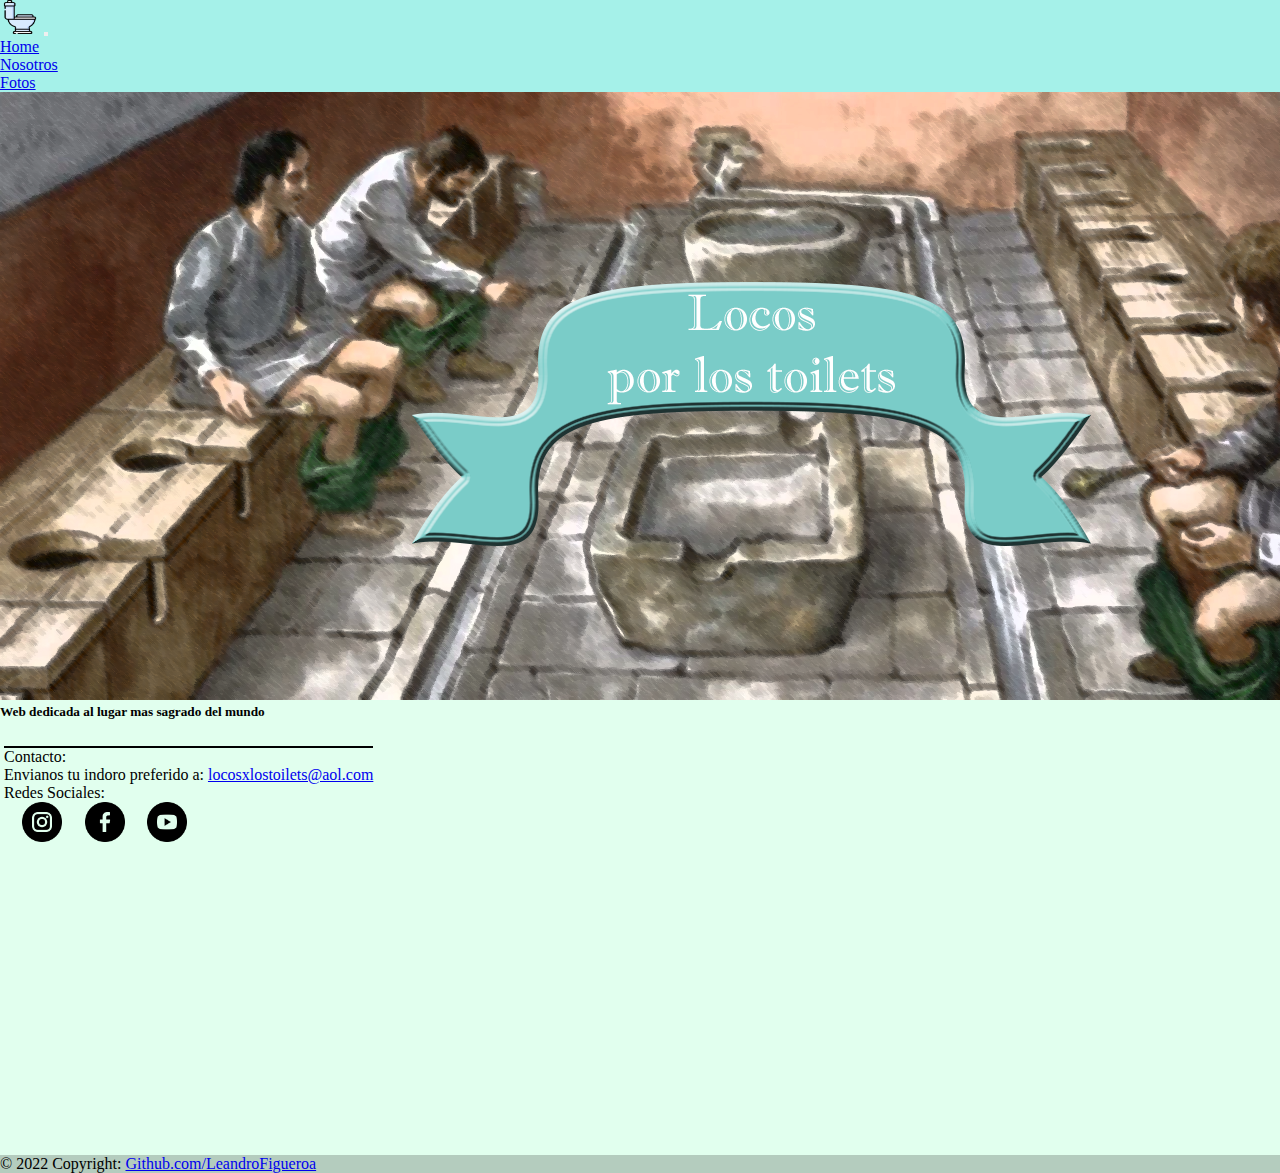
<file: index.html>
<!DOCTYPE html>
<html lang="en">

<head>
    <meta charset="UTF-8">
    <meta http-equiv="X-UA-Compatible" content="IE=edge">
    <meta name="viewport" content="width=device-width, initial-scale=1.0">
    <link rel="shortcut icon" href="favicon.ico" type="image/x-icon">
    <!--Bootstrap-->
    <link href="https://cdn.jsdelivr.net/npm/bootstrap@5.2.1/dist/css/bootstrap.min.css" rel="stylesheet"
        integrity="sha384-iYQeCzEYFbKjA/T2uDLTpkwGzCiq6soy8tYaI1GyVh/UjpbCx/TYkiZhlZB6+fzT" crossorigin="anonymous">
    <!-- CSS only -->
    <link rel="stylesheet" href="css/style.css">
    <title>preEntregable2Figueroa</title>
</head>

<body class="background">
    <nav class="navbar   navbar-expand-lg navbar-light" style="background-color: #A5F1E9 ;">
        <div class="container">
           
            <img src="assets/img/index/logo.png" alt="Logo" width="40" height="34" 
                class=" d-inline-block align-text-top">
            <button class="navbar-toggler z-index" type="button" data-bs-toggle="collapse" data-bs-target="#navbarNav"
                aria-controls="navbarNav" aria-expanded="false" aria-label="Toggle navigation">
                <span class="navbar-toggler-icon"></span>
            </button>
            <div class="collapse navbar-collapse justify-content-end " id="navbarNav">
                <ul class="navbar-nav ">
                    <li class="nav-item navtext ">
                        <a class="nav-link" href="index.html">Home</a>
                    </li>

                    <li class="nav-item navtext">
                        <a class="nav-link" aria-current="page" href="nosotros.html">Nosotros</a>
                    </li>

                    <li class="nav-item navtext">
                        <a class="nav-link" href="fotos.html">Fotos</a>
                    </li>
                </ul>
            </div>
        </div>
    </nav>

    <section class="container">
        <div class="col-lg-12">
        <img src="assets/img/index/locosPorLosToilets.png" class="container" alt="">
        <h5 class="container d-flex justify-content-end">Web dedicada al lugar mas sagrado del mundo</h5>
        </div>


    </section>

    <section class="container marginsection">

        <div class="row">

            <div class="col-lg-6">
                <hr size="2px" color="black" />
                <ul>Contacto:</ul>
                <ul>Envianos tu indoro preferido a: <a href="mailto:locosxlosotoilets@aol.com">locosxlostoilets@aol.com</a></ul> 
                <ul>Redes Sociales:</ul>
                <a href="https://instagram.com"><img class="iconsocial iconshake " src="assets/img/social/instagram.png"
                        alt=""></a>
                <a href="https://facebook.com"><img class="iconsocial iconshake " src="assets/img/social/facebook.png"
                        alt=""></a>
                <a href="https://youtube.com"><img class="iconsocial iconshake" src="assets/img/social/youtube.png"
                        alt=""></a>


            </div>

            <div class="col-lg-6 d-flex justify-content-end">
                <iframe style="border-radius:12px"
                    src="https://open.spotify.com/embed/artist/2oSn7uZODlAtAF5qQ55KhP?utm_source=generator&theme=0"
                    width="95%" height="380" frameBorder="0" allowfullscreen=""
                    allow="autoplay; clipboard-write; encrypted-media; fullscreen; picture-in-picture"
                    loading="lazy"></iframe>
            </div>
        </div>
    </section>

    <footer class="container">
        <div class="text-center p-3" style="background-color: rgba(0, 0, 0, 0.2);">
            © 2022 Copyright:
            <a class="text-dark" href="https://github.com/LeandroFigueroa">Github.com/LeandroFigueroa</a>
        </div>

    </footer>







    <!-- Scripts -->
    <script src="https://cdn.jsdelivr.net/npm/@popperjs/core@2.11.6/dist/umd/popper.min.js"
        integrity="sha384-oBqDVmMz9ATKxIep9tiCxS/Z9fNfEXiDAYTujMAeBAsjFuCZSmKbSSUnQlmh/jp3"
        crossorigin="anonymous"></script>
    <!-- JavaScript Bundle with Popper -->
    <script src="https://cdn.jsdelivr.net/npm/bootstrap@5.2.1/dist/js/bootstrap.bundle.min.js"
        integrity="sha384-u1OknCvxWvY5kfmNBILK2hRnQC3Pr17a+RTT6rIHI7NnikvbZlHgTPOOmMi466C8"
        crossorigin="anonymous"></script>
</body>

</html>
</file>
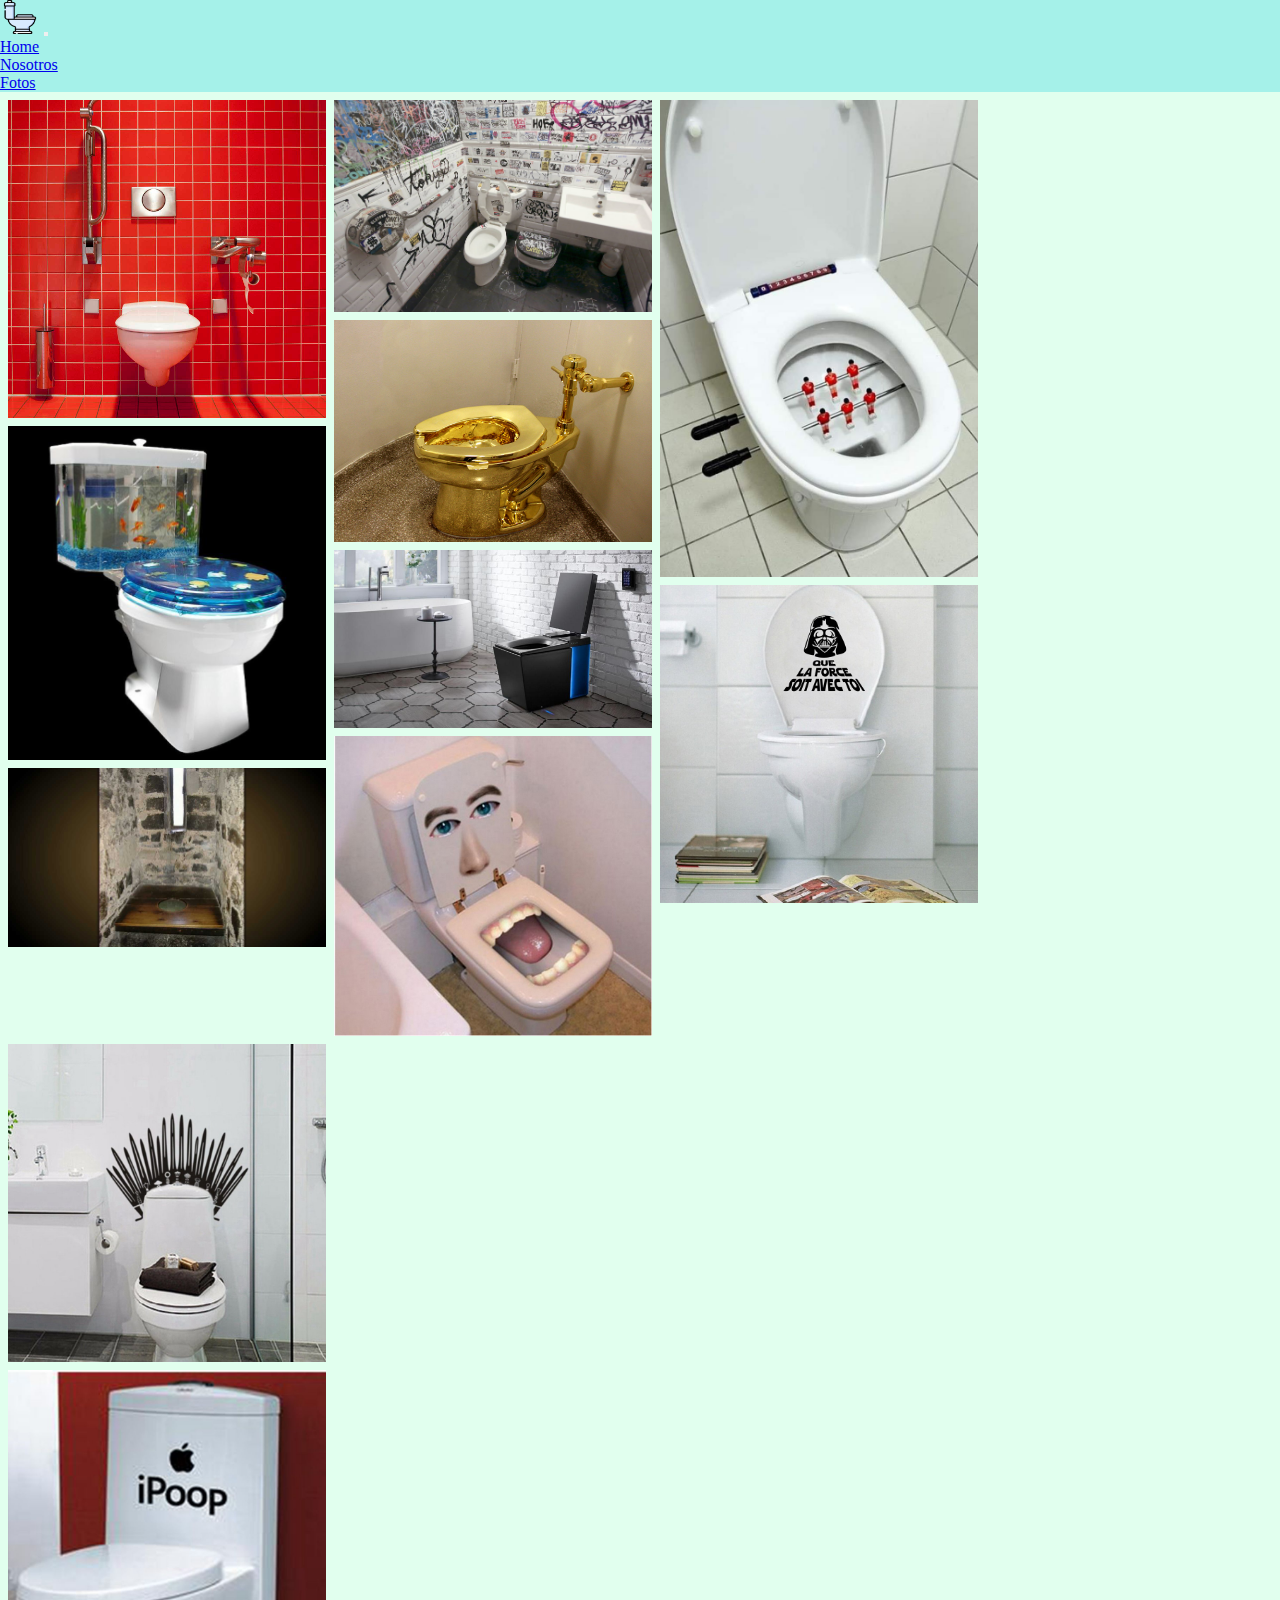
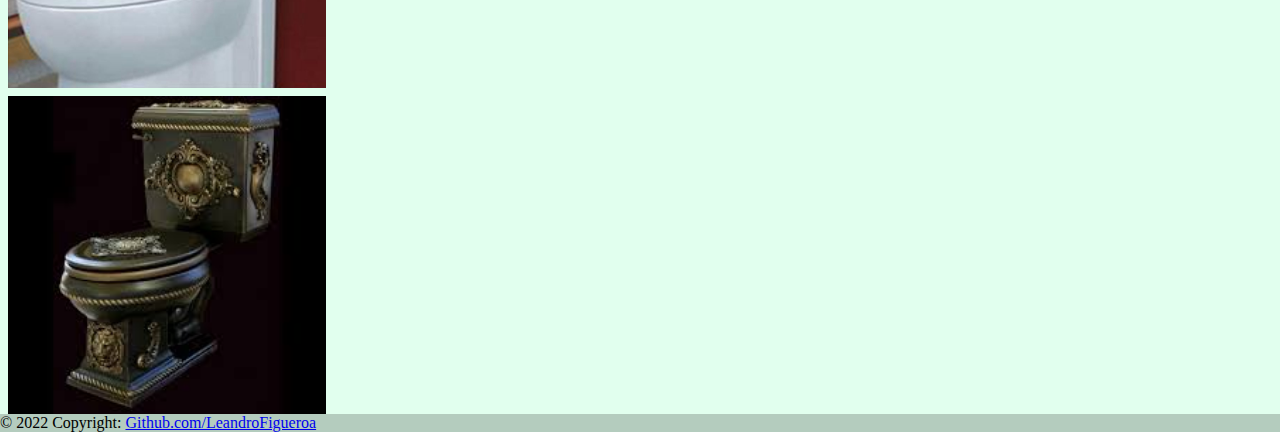
<file: fotos.html>
<!DOCTYPE html>
<html lang="en">

<head>
    <meta charset="UTF-8">
    <meta http-equiv="X-UA-Compatible" content="IE=edge">
    <meta name="viewport" content="width=device-width, initial-scale=1.0">
    <link rel="shortcut icon" href="favicon.ico" type="image/x-icon">
    <!--Bootstrap-->
    <link href="https://cdn.jsdelivr.net/npm/bootstrap@5.2.1/dist/css/bootstrap.min.css" rel="stylesheet"
        integrity="sha384-iYQeCzEYFbKjA/T2uDLTpkwGzCiq6soy8tYaI1GyVh/UjpbCx/TYkiZhlZB6+fzT" crossorigin="anonymous">
    <!-- CSS only -->
    <link rel="stylesheet" href="css/style.css">
    <title>preEntregable2Figueroa</title>
</head>


<body class="background">
    <nav class="navbar  navbar-expand-lg navbar-light" style="background-color: #A5F1E9 ;">
        <div class="container">
           
            <img src="assets/img/index/logo.png" alt="Logo" width="40" height="34" 
                class=" d-inline-block align-text-top">
            <button class="navbar-toggler z-index" type="button" data-bs-toggle="collapse" data-bs-target="#navbarNav"
                aria-controls="navbarNav" aria-expanded="false" aria-label="Toggle navigation">
                <span class="navbar-toggler-icon"></span>
            </button>
            <div class="collapse navbar-collapse justify-content-end " id="navbarNav">
                <ul class="navbar-nav ">
                    <li class="nav-item navtext ">
                        <a class="nav-link" href="index.html">Home</a>
                    </li>

                    <li class="nav-item navtext">
                        <a class="nav-link" aria-current="page" href="nosotros.html">Nosotros</a>
                    </li>

                    <li class="nav-item navtext">
                        <a class="nav-link" href="fotos.html">Fotos</a>
                    </li>
                </ul>
            </div>
        </div>
    </nav>
<section class="container">
    <div class="row">
        <div class="column">
          <img src="assets/img/fotos/img1.jpg">
          <img src="assets/img/fotos/img2.jpeg">
          <img src="assets/img/fotos/img3.jpg">
        </div>
        <div class="column">
            <img src="assets/img/fotos/img4.jpg">
            <img src="assets/img/fotos/img5.png">
            <img src="assets/img/fotos/img6.jpeg">
            <img src="assets/img/fotos/img7.jpg">
          </div>
        <div class="column">
          <img src="assets/img/fotos/img8.jpg">
          <img src="assets/img/fotos/img9.jpg">
          
        </div>
        <div class="column">
            <img src="assets/img/fotos/img10.jpg">
            <img src="assets/img/fotos/img11.jpg">
            <img src="assets/img/fotos/img12.jpeg">
            
          </div>

</section>





    <footer class="container ">
        <div class="text-center p-3" style="background-color: rgba(0, 0, 0, 0.2);">
            © 2022 Copyright:
            <a class="text-dark" href="https://github.com/LeandroFigueroa">Github.com/LeandroFigueroa</a>
        </div>

    </footer>

    <script src="https://cdn.jsdelivr.net/npm/@popperjs/core@2.11.6/dist/umd/popper.min.js"
        integrity="sha384-oBqDVmMz9ATKxIep9tiCxS/Z9fNfEXiDAYTujMAeBAsjFuCZSmKbSSUnQlmh/jp3"
        crossorigin="anonymous"></script>
    <!-- JavaScript Bundle with Popper -->
    <script src="https://cdn.jsdelivr.net/npm/bootstrap@5.2.1/dist/js/bootstrap.bundle.min.js"
        integrity="sha384-u1OknCvxWvY5kfmNBILK2hRnQC3Pr17a+RTT6rIHI7NnikvbZlHgTPOOmMi466C8"
        crossorigin="anonymous"></script>
</body>

</html>
</file>
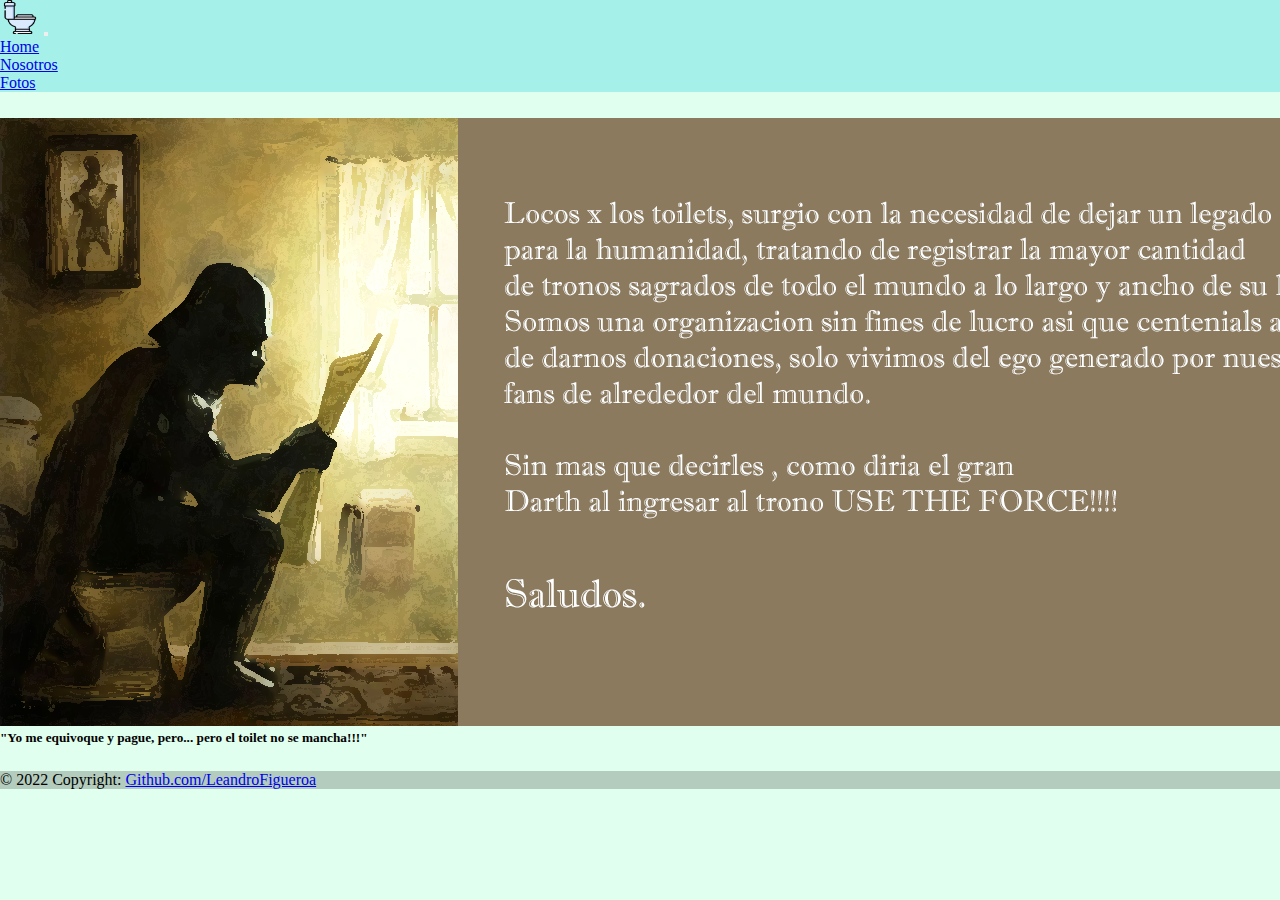
<file: nosotros.html>
<!DOCTYPE html>
<html lang="en">

<head>
    <meta charset="UTF-8">
    <meta http-equiv="X-UA-Compatible" content="IE=edge">
    <meta name="viewport" content="width=device-width, initial-scale=1.0">
    <link rel="shortcut icon" href="favicon.ico" type="image/x-icon">
    <!--Bootstrap-->
    <link href="https://cdn.jsdelivr.net/npm/bootstrap@5.2.1/dist/css/bootstrap.min.css" rel="stylesheet"
        integrity="sha384-iYQeCzEYFbKjA/T2uDLTpkwGzCiq6soy8tYaI1GyVh/UjpbCx/TYkiZhlZB6+fzT" crossorigin="anonymous">
    <!-- CSS only -->
    <link rel="stylesheet" href="css/style.css">
    <title>preEntregable2Figueroa</title>
</head>

<body class="background">
    <nav class="navbar  navbar-expand-lg navbar-light" style="background-color: #A5F1E9 ;">
        <div class="container">
           
            <img src="assets/img/index/logo.png" alt="Logo" width="40" height="34" 
                class=" d-inline-block align-text-top">
            <button class="navbar-toggler z-index" type="button" data-bs-toggle="collapse" data-bs-target="#navbarNav"
                aria-controls="navbarNav" aria-expanded="false" aria-label="Toggle navigation">
                <span class="navbar-toggler-icon"></span>
            </button>
            <div class="collapse navbar-collapse justify-content-end " id="navbarNav">
                <ul class="navbar-nav ">
                    <li class="nav-item navtext ">
                        <a class="nav-link" href="index.html">Home</a>
                    </li>

                    <li class="nav-item navtext">
                        <a class="nav-link" aria-current="page" href="nosotros.html">Nosotros</a>
                    </li>

                    <li class="nav-item navtext">
                        <a class="nav-link" href="fotos.html">Fotos</a>
                    </li>
                </ul>
            </div>
        </div>
    </nav>

    <section class="container about-img">
        <div class="col-lg-12">
        <img src="assets/img/nosotros/nosotros.png" class="container" alt="">
        <h5 class="container d-flex justify-content-end">"Yo me equivoque y pague, pero... pero el toilet no se mancha!!!"</h5>
        </div>


    </section>

    <footer class="container">
        <div class="text-center p-3" style="background-color: rgba(0, 0, 0, 0.2);">
            © 2022 Copyright:
            <a class="text-dark" href="https://github.com/LeandroFigueroa">Github.com/LeandroFigueroa</a>
        </div>

    </footer>

    <script src="https://cdn.jsdelivr.net/npm/@popperjs/core@2.11.6/dist/umd/popper.min.js"
        integrity="sha384-oBqDVmMz9ATKxIep9tiCxS/Z9fNfEXiDAYTujMAeBAsjFuCZSmKbSSUnQlmh/jp3"
        crossorigin="anonymous"></script>
    <!-- JavaScript Bundle with Popper -->
    <script src="https://cdn.jsdelivr.net/npm/bootstrap@5.2.1/dist/js/bootstrap.bundle.min.js"
        integrity="sha384-u1OknCvxWvY5kfmNBILK2hRnQC3Pr17a+RTT6rIHI7NnikvbZlHgTPOOmMi466C8"
        crossorigin="anonymous"></script>
</body>



</html>
</file>
<file: css/style.css>
/* RESETEO UNIVERSAL */
* {
  margin: 0;
  padding: 0;
}

.background {

  background-color: #E1FFEE;
}

.marginsection {
  margin-top: 2%;
  margin-bottom: 2%;
}

.iconsocial {
  width: 40px;
  height: 40px;
  margin-left: 5%;

}


.iconshake {
  border: 0ch;
}

.iconshake:hover {
  animation: shake 0.5s;
  animation-iteration-count: infinite;
}

@keyframes shake {
  10% {
    transform: translate(-1px, -2px) rotate(-1deg);
  }

  50% {
    transform: translate(-1px, 2px) rotate(-1deg);
  }

  60% {
    transform: translate(-3px, 1px) rotate(0deg);
  }

  70% {
    transform: translate(3px, 1px) rotate(-1deg);
  }

  100% {
    transform: translate(1px, -2px) rotate(-1deg);
  }
}


.navhover:hover {
  background-color: blueviolet;
}

.footer-about {
  width: 100%;
  height: 81px;
  position: absolute;
  bottom: 0;
  left: 0;
  right: 0;
}

.about-img {

  margin-top: 2%;
  margin-bottom: 2%;

}



/*  Grid fotos en css */

.row {
  display: flex;
  flex-wrap: wrap;
  padding: 0 4px;
}

.column {
  flex: 25%;
  max-width: 25%;
  padding: 0 4px;
}

.column img {
  margin-top: 8px;
  vertical-align: middle;
  width: 100%;
}

@media screen and (max-width: 992px) {
  h5 {
    font-size: medium;

  }

}

@media screen and (max-width: 800px) {
  .column {
    flex: 50%;
    max-width: 50%;
  }

  h5 {
    font-size: small;

  }
}

@media screen and (max-width: 600px) {
  .column {
    flex: 100%;
    max-width: 100%;
  }

  h5 {
    font-size: small;

  }


}

@media only screen and (min-width: 992px) {

  .navtext:hover {

    box-shadow: 0 0 10px 1px;

    background: #FFEEAF;
    color: #7FBCD2;
    animation: anim2 700ms cubic-bezier(0.175, 0.885, 0.32, 0.275) infinite;
    transform: scale(1.2);
    text-shadow: none;
    border-radius: 20px;
  }


}

@media only screen and (max-width: 991px) {

  .navtext:hover {



    background: #FFEEAF;
    color: #7FBCD2;
    text-shadow: none;

  }


}

/* Animacion botones navbar */





@keyframes anim2 {
  0% {

    transform: translateY(px);
  }

  25% {

    transform: translateY(-10px);
  }

  50% {

    transform: translateY(0px);
  }

  75% {

    transform: translateY(10px);
  }

  100% {

    transform: translateY(0px);
  }
}


/* zindex para menu hamburguesa asi el boton esta por encima cuando elegis una opcion*/
.z-index{
  z-index: 2;
}
</file>
